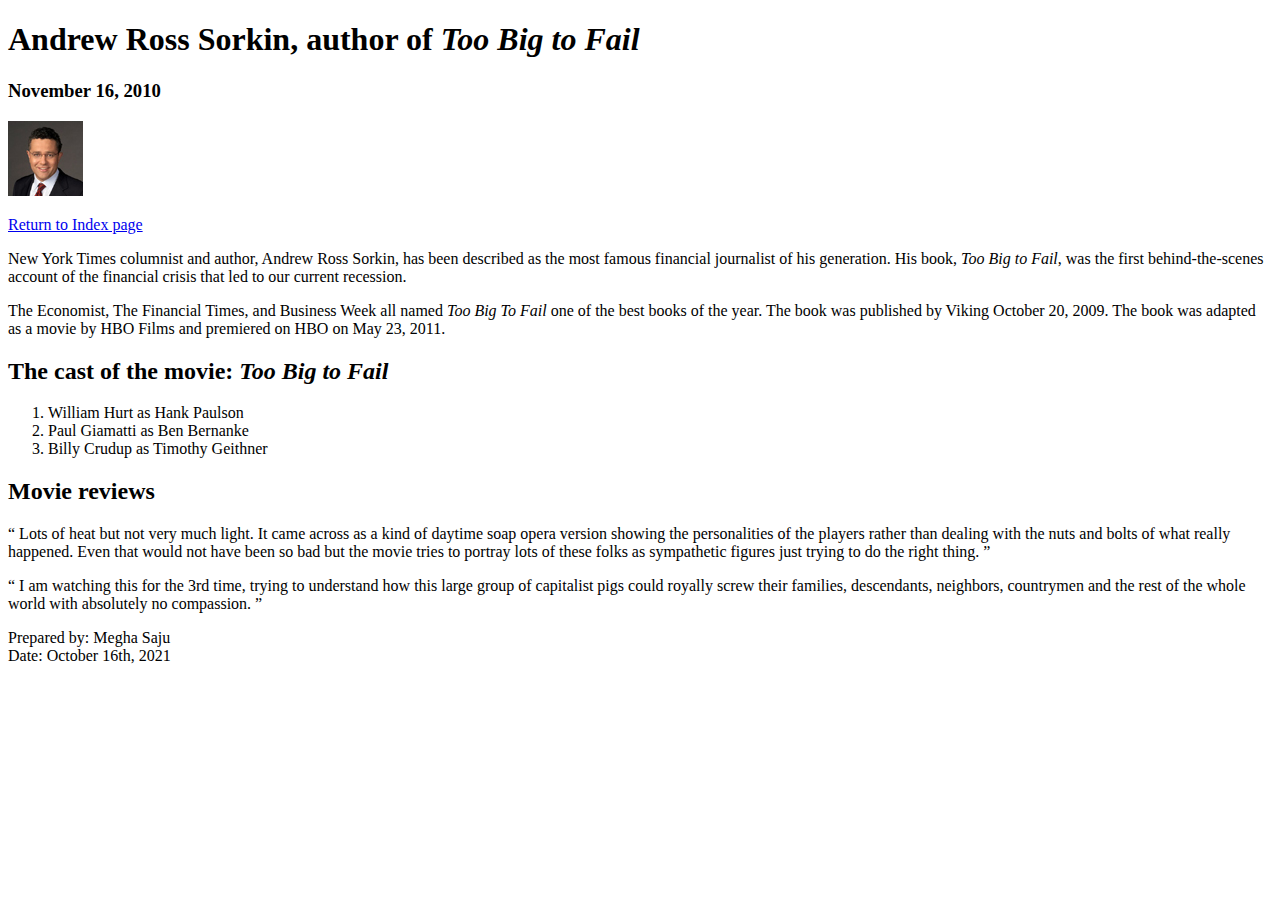
<file: speakers/c03x_sorkin.html>
<!DOCTYPE html>
<html lang="en">

<head>
	<meta charset="utf-8">
	<title>San Joaquin Valley Town Hall</title>
	<link rel="shortcut icon" href="../images/favicon.ico">
</head>
<body>
<h1> Andrew Ross Sorkin, author of <i><em>Too Big to Fail</em></i> </h1>
<h3> November 16, 2010 </h3>
<img src= "../images/toobin75.jpg" alt="Picture of Toobin">

<p> <a href="../index.html">Return to Index page</a></p>
<main>New York Times columnist and author, Andrew Ross Sorkin, has been described as the most famous financial journalist of his generation. His book, <i>Too Big to Fail</i>, was the first behind-the-scenes account of the financial crisis that led to our current recession.
	<p> The Economist, The Financial Times, and Business Week all named <i> Too Big To Fail </i> one of the best books of the year. The book was published by Viking October 20, 2009. The book was adapted as a movie by HBO Films and premiered on HBO on May 23, 2011. </p> </main>

<h2> The cast of the movie: <i>Too Big to Fail</i> </h2>

<ol>
	<li>William Hurt as Hank Paulson</li>
	<li>Paul Giamatti as Ben Bernanke</li>
	<li>Billy Crudup as Timothy Geithner</li>
</ol>

<h2> Movie reviews </h2>
	
<q> Lots of heat but not very much light. It came across as a kind of daytime soap opera version showing the personalities of the players rather than dealing with the nuts and bolts of what really happened. Even that would not have been so bad but the movie tries to portray lots of these folks as sympathetic figures just trying to do the right thing. </q>

<p><q>	I am watching this for the 3rd time, trying to understand how this large group of capitalist pigs could royally screw their families, descendants, neighbors, countrymen and the rest of the whole world with absolutely no compassion. </q></p>
	
<footer> Prepared by: Megha Saju </footer>
<footer>Date: October 16th, 2021</footer>
	
</body>
</html>
</file>
